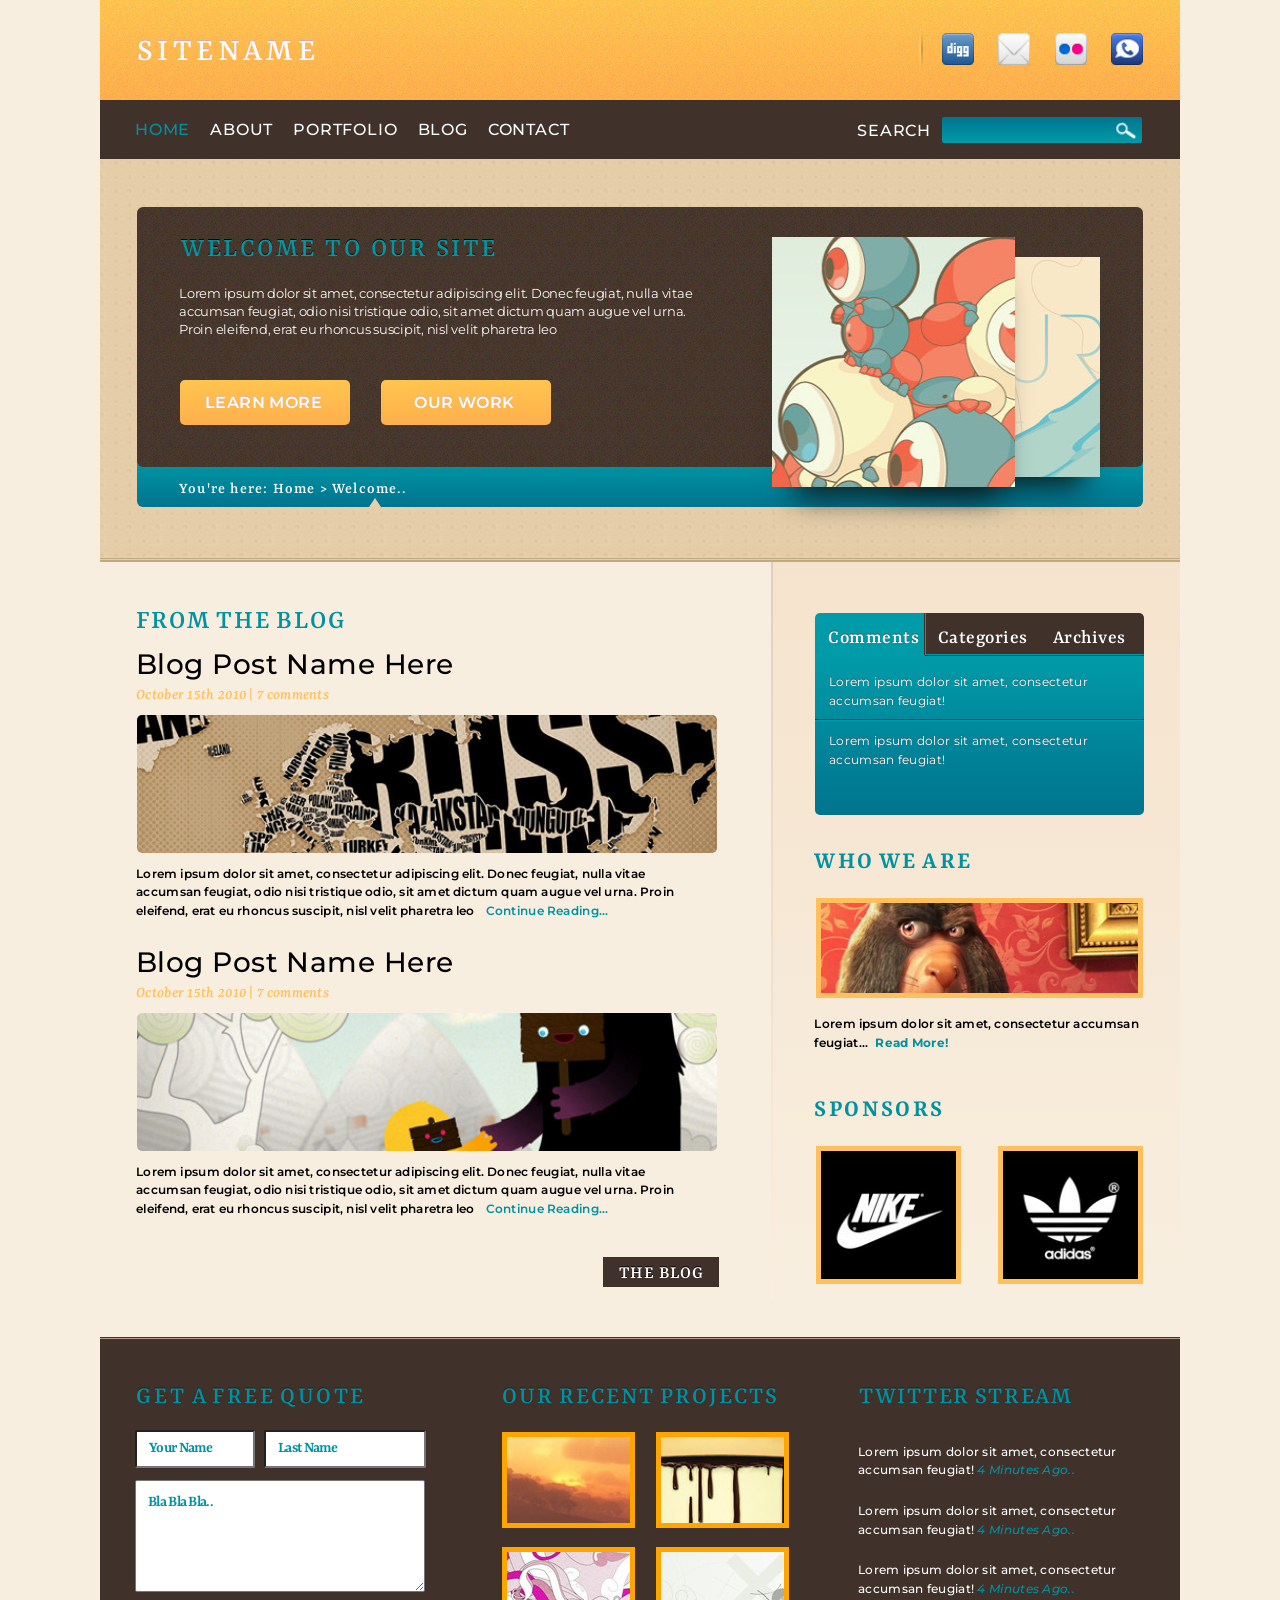
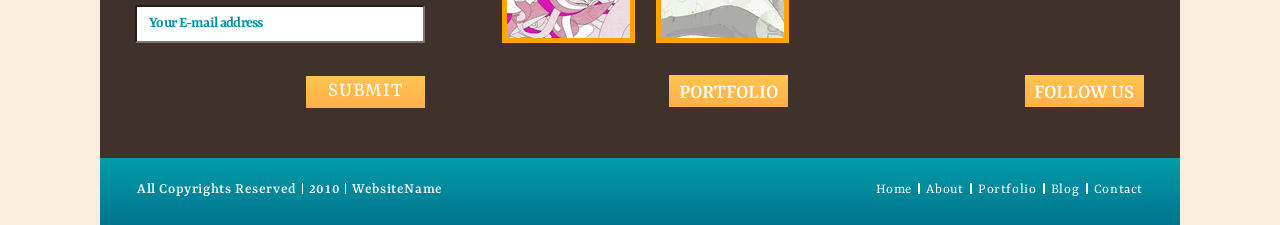
<file: index.html>
<!DOCTYPE html>
<html lang="ru">
  <head>
    <meta charset="utf-8">
    <title>Graduation Project</title>
    <link rel="stylesheet" href="index.css" type="text/css">
  </head>
  <body>

    <header>
      <section id="header-block1">
        <h1>Sitename</h1>
        <article>
          <a href=#><div class="icon" id="header-block1-digg"></div></a>
          <a href=#><div class="icon" id="header-block1-mail"></div></a>
          <a href=#><div class="icon" id="header-block1-flickr"></div></a>
          <a href=#><div class="icon" id="header-block1-call"></div></a>
        </article>
      </section>
      <section id="header-block2">
        <div id="menu">
          <a class="menu-active" href=#>Home</a>
          <a href=#>About</a>
          <a href=#>Portfolio</a>
          <a href=#>Blog</a>
          <a  id="last-menu-item" href=#>Contact</a>
        </div>
        <div id="search">
          <p>Search</p>
          <form class="form">
            <label class="form-field">
              <span>Поиск</span>
              <input type="text" name="search-string /">
            </label>
            <div class="form-button">
              <button type="submit" id="loupe"></button>
            </div>
          </form>
        </div>
      </section>
    </header>

    <main>
      <section class="main" id="main-block1">
        <div id="main-block1-div1">
          <article>
            <div id="main-block1-div1-divA">
              <h2>Welcome to our site</h2>
              <p>
                Lorem ipsum dolor sit amet, consectetur adipiscing elit. Donec
                feugiat, nulla vitae accumsan feugiat, odio nisi tristique odio,
                sit amet dictum quam augue vel urna. Proin eleifend, erat eu
                rhoncus suscipit, nisl velit pharetra leo
              </p>
            </div>
            <div id="main-block1-div1-divB">
              <a href=# class="main-block1-button">Learn more</a>
              <a href=# class="main-block1-button" id="button2">Our work</a>
            </div>
          </article>
        </div>
        <div id="main-block1-div2">
          <p>
            You're here: Home > Welcome..
          </p>
        </div>
        <img id="eye" src="pics/eye.jpg" alt="abstract drawing">
        <img id="abstract" src="pics/abstract.jpg" alt="abstract drawing">
      </section>
      <section class="main" id="main-block2">
        <div id="main-block2-div1">
          <h2>From the blog</h2>
          <article class="blog">
            <h3>Blog Post Name Here</h3>
            <h4>October 15th 2010 <span>|</span> 7 comments</h4>
            <div class="blog-img" id="main-block2-div1-divA"></div>
            <p>
              Lorem ipsum dolor sit amet, consectetur adipiscing elit. Donec
              feugiat, nulla vitae accumsan feugiat, odio nisi tristique odio,
              sit amet dictum quam augue vel urna. Proin eleifend, erat eu
              rhoncus suscipit, nisl velit pharetra leo
              <a href=#>Continue Reading...</a>
            </p>
          </article>
          <article class="blog">
            <h3>Blog Post Name Here</h3>
            <h4>October 15th 2010 <span>|</span> 7 comments</h4>
            <div class="blog-img" id="main-block2-div1-divB"></div>
            <p>
              Lorem ipsum dolor sit amet, consectetur adipiscing elit. Donec
              feugiat, nulla vitae accumsan feugiat, odio nisi tristique odio,
              sit amet dictum quam augue vel urna. Proin eleifend, erat eu
              rhoncus suscipit, nisl velit pharetra leo
              <a href=#>Continue Reading...</a>
            </p>
          </article>
          <a href=#>The blog</a>
        </div>
        <div id="main-block2-div2">
          <article id="main-block2-div2-article1">
            <div class="tabs">
              <input id="tab1" type="radio" name="tabs" checked>
              <label id="tab1-label" for="tab1" title="Comments">Comments</label>

              <input id="tab2" type="radio" name="tabs">
              <label for="tab2" title="Categories">Categories</label>

              <input id="tab3" type="radio" name="tabs">
              <label id="tab3-label" for="tab3" title="Archives">Archives</label>

              <section id="content-tab1">
                  <p>
          		      Lorem ipsum dolor sit amet, consectetur accumsan feugiat!
                  </p>
                  <p>
                    Lorem ipsum dolor sit amet, consectetur accumsan feugiat!
                  </p>
              </section>
              <section id="content-tab2">
                  <p>
                    Lorem ipsur accumsan feugiat!
                  </p>
                  <p>
                    Lorem ipsum doloetur accumsan feugiat!
                  </p>
              </section>
              <section id="content-tab3">
                  <p>
                    Lorem i, consectetur accumsan feugiat!
                  </p>
                  <p>
                    Lorem ipsum, coan feugiat!
          		    </p>
              </section>
            </div>
          </article>
          <article class="main-block2-article" id="main-block2-div2-article2">
            <h3 class="h3">Who we are</h3>
            <div id="who"></div>
            <p>
              Lorem ipsum dolor sit amet, consectetur accumsan feugiat...
              <a href=#>Read More!</a>
            </p>
          </article>
          <article class="main-block2-article" id="main-block2-div2-article3">
            <h3 class="h3">Sponsors</h3>
            <a href=# class="sponsors" id="sponsor1"></a>
            <a href=# class="sponsors" id="sponsor2"></a>
          </article>
        </div>
      </section>
    </main>

    <footer>
      <section class="footer" id="footer-block1">
        <article class="footer-div" id="footer-block1-div1">
          <h3 class="h3">Get a free quote</h3>
          <form class="footer-form">
            <input type="text" id="name" name="name"
                      placeholder="Your Name">
            <input type="text" id="surname" name="surname"
                      placeholder="Last Name">
            <textarea rows="4" cols="31" id="comment" name="comment"
                      placeholder="Bla Bla Bla.."></textarea>
            <input type="email" id="email" name="email"
                      placeholder="Your E-mail address">
            <input type="button" class="footer-button" id="submit" value="Submit">
          </form>
        </article>
        <article class="footer-div" id="footer-block1-div2">
          <h3 class="h3">Our recent projects</h3>
          <div class="footer-projects" id="sky"></div>
          <div class="footer-projects" id="choco"></div>
          <div class="footer-projects" id="pink"></div>
          <div class="footer-projects" id="arm"></div>
          <a href=# class="footer-button" id="portfolio">Portfolio</a>
        </article>
        <article class="footer-div" id="footer-block1-div3">
          <h3 class="h3">Twitter stream</h3>
          <p class="footer-twitter">
            Lorem ipsum dolor sit amet, consectetur accumsan feugiat!
            <a href=#>4 Minutes Ago..</a>
          </p>
          <p class="footer-twitter">
            Lorem ipsum dolor sit amet, consectetur accumsan feugiat!
            <a href=#>4 Minutes Ago..</a>
          </p>
          <p class="footer-twitter">
            Lorem ipsum dolor sit amet, consectetur accumsan feugiat!
            <a href=#>4 Minutes Ago..</a>
          </p>
          <a href=# class="footer-button">Follow Us</a>
        </article>
      </section>
      <section class="footer" id="footer-block2">
        <div>
          <p>All Copyrights Reserved</p>
          <p>2010</p>
          <p>WebsiteName</p>
        </div>
        <p id="footer-links">
          <a href=#>Home</a>
          <a href=#>About</a>
          <a href=#>Portfolio</a>
          <a href=#>Blog</a>
          <a href=#>Contact</a>
        </p>
      </section>
    </footer>


    <script src="https://ajax.googleapis.com/ajax/libs/jquery/1.11.1/jquery.min.js">
    </script>
    <script>
      $(function(f){
        var element = f('#header-block1');
        f(window).scroll(function(){
            element['fade'+ (f(this).scrollTop() < 400 ? 'In': 'Out')](100);
        });
      });

      function windowSize(){
        if ($(window).width() >= '1008'){
          $('#eye').show(10);
          $('#abstract').show(10);
        } else {
          $('#eye').hide(10);
          $('#abstract').hide(10);
        }
      }
      $(window).on('load resize',windowSize);
    </script>

	<!-- Yandex.Metrika counter -->
		<script type="text/javascript" >
		   (function(m,e,t,r,i,k,a){m[i]=m[i]||function(){(m[i].a=m[i].a||[]).push(arguments)};
		   m[i].l=1*new Date();k=e.createElement(t),a=e.getElementsByTagName(t)[0],k.async=1,k.src=r,a.parentNode.insertBefore(k,a)})
		   (window, document, "script", "https://mc.yandex.ru/metrika/tag.js", "ym");

		   ym(46377549, "init", {
				clickmap:true,
				trackLinks:true,
				accurateTrackBounce:true
		   });
		</script>
		<noscript><div><img src="https://mc.yandex.ru/watch/46377549" style="position:absolute; left:-9999px;" alt="" /></div></noscript>
	<!-- /Yandex.Metrika counter -->

    <div id="pix"></div>
  </body>
</html>
</file>
<file: index.css>
@import url('https://fonts.googleapis.com/css?family=Yrsa:400,500,700,900');
@import url('https://fonts.googleapis.com/css?family=Montserrat:400,500,600,700');


* {
	box-sizing: border-box;
}

body {
	background: #f8eedf;
  max-width: 1080px;
  margin: 0 auto;
}

/*================================HEADER=============================*/
header {
  position: fixed;
  width: 100%;
  z-index: 10;
  top: 0;
  max-width: 1080px;
  min-width: 490px;
  margin: 0 auto;
  z-index: 999;
}

header:after {
  content: "";
	width: 100%;
	display: block;
	clear: both;
}

/*=============HEADER-BLOCK1=================*/
#header-block1 {
  position: relative;
  background: linear-gradient(#ffc54f, #ffaf4c);
  padding: 5px 0 0 0;
}
#header-block1::after {
  background-image: url("pics/noise.jpg");
  content: "";
  opacity: 0.05;
  top: 0;
  left: 0;
  bottom: 0;
  right: 0;
  position: absolute;
  z-index: 0;
}

#header-block1 h1 {
  position: relative;
  display: inline-block;
  left: 37px;
  font: 25pt "Yrsa", serif;
  font-weight: 500;
  letter-spacing: 4.4px;
  color: white;
  text-transform: uppercase;
  text-shadow: 0px -1px #daa;
}

#header-block1 article {
  display: inline-block;
  position: absolute;
  top: 33px;
  right: 37px;
  margin-left: 250px;
  z-index: 2;
}
#header-block1 article::after {
  position: absolute;
  display: block;
  top: -3px;
  left: -32px;
  width: 20px;
  height: 40px;
  content: "";
  background-repeat: no-repeat, no-repeat;
  background-position: 50% 100%, 50% 100%;
  background-size: 2px 100%, 4px 100%;
  background-origin: padding-box, border-box;
  border-left: 2px solid transparent;
  background-image: linear-gradient(0deg, rgba(202,147,44,0),
    rgba(202,147,44,0.9) 50%, rgba(202,147,44,0)),
    linear-gradient(0deg, rgba(255,203,117,0),
    rgba(255,203,117,1) 50%, rgba(255,203,117,0));
}

#header-block1 a {
  display: inline-block;
  margin-right: 20.5px;
}

#header-block1 a:last-child {
  margin-right: 0;
}

.icon {
  background-size: cover;
  width: 32px;
  height: 32px;
}
.icon:hover {
  opacity: 0.5;
}

#header-block1-digg {
  background-image: url("pics/digg.png");
}
#header-block1-mail {
  background-image: url("pics/mail.png");
}
#header-block1-flickr {
  background-image: url("pics/flickr.png");
}
#header-block1-call {
  background-image: url("pics/call.png");
}

/*=============HEADER-BLOCK2=================*/
#header-block2 {
  position: relative;
  width: 100%;
  background-color: #40312a;
  padding-bottom: 5px;
}

#header-block2:after {
  content: "";
	width: 100%;
	display: block;
	clear: both;
}

#menu {
  position: relative;
  display: inline-block;
  margin-left: 35px;
  height: 100%;
  padding: 20px 320px 15px 0px;
  width: 95%;
}

#header-block2 div a, #header-block2 div p {
  display: inline-block;
  margin-right: 16.1px;
  text-decoration: none;
  font: 11.8pt "Montserrat", sans-serif;
  font-weight: 500;
  letter-spacing: 0.79px;
  color: white;
  text-transform: uppercase;
}
#header-block2>div>a:hover {
  color: #0092a1;
}
a.menu-active {
  color: #0092a1 !important;
}

#last-menu-item {
  margin-right: 280px;
}

#search {
  display: inline-block;
  position: absolute;
  top: 5px;
  right: 38px;
  z-index: 11;
}

#header-block2 div#search p {
  margin-right: 7px;
  margin-left: 0px;
}

#search input {
  border-radius: 2px;
}

.form {
  position: relative;
  display: inline-block;
}
.form-field {
  display: inline-block;
}
.form-field span {
	position: absolute;
	top: 0;
	left: 0;
	opacity: 0;
}
.form-field input {
	border: 0;
  background: linear-gradient(#00748f, #009ba9);
	height: 26px;
	width: 200px;
	padding-right: 30px;
  padding-left: 5px;
  padding-top: 5px;
	position: relative;
	z-index: 5;
}
.form-button {
	position: absolute;
	top: 0;
	right: 0;
	width: 30px;
	height: 100%;
	z-index: 10;
}
.form-button button {
	border: 0;
	position: absolute;
	top: 0;
	left: 0;
	right: 0;
	bottom: 0;
	width: 100%;
	height: 100%;
	appearance: none;
	-webkit-appearance: none;
	cursor: pointer;
  margin: auto;
  background: linear-gradient(#00748f, #009ba9);
}
.form-button button:hover {
	background: #0092aa;
}
.form-button button:hover:active,  .form-button button:active {
	background: green;
	box-shadow: inset 0 2px 2px rgba(0, 0, 0, .2);
}

#loupe {
  background-image: url("pics/mg_glass.png");
  background-size: cover;
  width: 23px;
  height: 20px;
  margin-right: 5px;
}


/*================================MAIN=============================*/
main {
  width: 100%;
  position: relative;
  max-width: 1080px;
  min-width: 410px;
  margin: 0 auto;
  margin-top: 147px;
}

main:after{
	content: "";
	width: 100%;
	display: block;
	clear: both;
}

/*=============MAIN-BLOCK1=================*/
#main-block1 {
  position: relative;
  width: 100vw;
  padding-bottom: 100px;
  min-height: 400px;
  max-width: 1080px;
  background-image: url("pics/main_orange.jpg");
  border-bottom: 2px solid #bdab7d;
}
#main-block1::before {
  display: block;
  position: absolute;
  bottom: 1px;
  content: "";
  width: 100%;
  height: 1px;
  border-bottom: 1px solid #bdab7d;
}

#main-block1-div1 article {
  width: 70vw;
  max-width: 1006px;
  min-width: 410px;
  min-height: 260px;
}

#main-block1-div1 {
  position: relative;
  top: 60px;
  background-color: #40312a;
  max-width: 1006px;
  margin: 0 auto;
  z-index: 2;
  border-radius: 6px;
}
#main-block1-div1::after {
  background-image: url("pics/noise.jpg");
  content: "";
  opacity: 0.05;
  top: 0;
  left: 0;
  bottom: 0;
  right: 0;
  position: absolute;
  z-index: 0;
}

#main-block1-div1 h2 {
  padding: 26px 50px 0px 44px;
  font: 21pt "Yrsa", serif;
  font-weight: 500;
  letter-spacing: 2.5px;
  color: #0092a1;
  text-transform: uppercase;
  text-shadow: 0px -1px #000;
}
#main-block1-div1 p {
  padding: 0px 22vw 0px 42px;
  margin-top: -6px;
  font: 10pt "Montserrat", sans-serif;
  font-weight: 400;
  letter-spacing: -0.25px;
  line-height: 1.36;
  color: white;
  width: 88vw;
  max-width: 840px;
}

#main-block1-div1 .main-block1-button {
  display: inline-block;
  position: relative;
  left: 43px;
  width: 170px;
  height: 45px;
  margin-bottom: 40px;
  margin-top: 28px;
  padding: 13px 3px 0px 0;
  background: linear-gradient(#ffc54f, #ffaf4c);
  text-align: center;
  font: 11.65pt "Montserrat", sans-serif;
  font-weight: 600;
  color: white;
  letter-spacing: 0.4px;
  z-index: 5;
  border-radius: 5px;
  text-decoration: none;
  text-transform: uppercase;
  text-shadow: 0px -1px #daa;
}
#main-block1-div1 #button2 {
  left: 70px;
}
#main-block1-div1 .main-block1-button:hover {
  background-color: #009ba9;
  opacity: 0.7;
}

#main-block1-div2 {
  position: relative;
  top: 47px;
  max-width: 1006px;
  height: 53px;
  margin: 0 auto;
  font: 12pt "Yrsa", serif;
  font-weight: 500;
  letter-spacing: 1.2px;
  color: white;
  padding: 10px 0px 0px 42px;
  z-index: 1;
  border-radius: 6px;
  background: linear-gradient(#009ba9, #00748f);
}

#main-block1-div2>p {
  position: relative;
}
#main-block1-div2>p::before {
  display: block;
  position: absolute;
  content: "";
  top: 12px;
  left: 190px;
  width: 0px;
  height: 0px;
  border: 6px solid transparent;
  border-bottom: 9px solid rgb(231, 207, 171);
}

#eye {
  position:absolute;
  top: 90px;
  right: 165px;
  width: 243px;
  height: 250px;
  z-index: 5;
  background-color: white;
  background-size: cover;
  margin-left: 500px;
  background-size: cover;
  box-shadow: 3px 30px 27px -20px #0c1f22;
}
#abstract {
  position:absolute;
  top: 110px;
  right: 80px;
  width: 230;
  height: 220;
  z-index: 4;
  background-color: white;
  background-size: cover;
  box-shadow: 3px 30px 27px -20px #0c1f22;
}

/*=============MAIN-BLOCK2=================*/
#main-block2 {
  width: 100vw;
  max-width: 1080px;
  min-width: 410px;
}

/*======MAIN-BLOCK2-DIV1=====*/
#main-block2-div1 {
  position: relative;
  padding-bottom: 60px;
  width: 61.8%;
  display: inline-block;
  min-width: 410px;
  vertical-align: top;
}

#main-block2-div1 h2 {
  display: block;
  margin-top: 43px;
  padding: 0px 0px 0px 36px;
  font: 21pt "Yrsa", serif;
  font-weight: 500;
  letter-spacing: 2px;
  word-spacing: -3px;
  color: #0092a1;
  text-transform: uppercase;
}

#main-block2-div1 article {
  margin-top: -15px;
  margin-bottom: 40px;
}

.blog h3 {
  margin-top: 0px;
  padding: 0px 0px 0px 36px;
  font: 21pt "Montserrat", sans-serif;
  font-weight: 500;
  letter-spacing: 0.45px;
  color: black;
}

.blog h4 {
  margin-top: -23px;
  padding: 0px 0px 0px 36px;
  font: 12pt "Yrsa", serif;
  font-weight: 500;
  letter-spacing: 0.3px;
  color: #febf5d;
  font-style: oblique;
}

.blog h4 span {
  font-style: normal;
}

.blog-img {
  max-width: 580px;
  height: 138px;
  background-size: cover;
  margin: -12px 0 0 37px;
  border-radius: 5px;
}
#main-block2-div1-divA {
  background-image: url("pics/map.jpg");
}
#main-block2-div1-divB {
  background-image: url("pics/masks.jpg");
}

.blog p, .blog a {
  max-width: 580px;
  margin-top: 12px;
  padding: 0px 0px 0px 36px;
  font: 9pt/14pt "Montserrat", sans-serif;
  font-weight: 600;
  letter-spacing: 0.3px;
  word-spacing: -0.5px;
  color: black;
}
.blog a {
  padding: 0 0 0 8px;
  color: #0092a1;
  font-weight: 600;
  text-decoration: none;
}
.blog a:hover {
  color: #febf5d;
}

#main-block2-div1>a {
  position: absolute;
  bottom: 32px;
  right: 48px;
  padding: 5px 0px 0px 0px;
  width: 116px;
  height: 30px;
  font: 14pt "Yrsa", serif;
  font-weight: 500;
  letter-spacing: 0.8px;
  color: white;
  background-color: #40312a;
  text-align: center;
  text-decoration: none;
  text-transform: uppercase;
  text-shadow: 0px -1px #000;
}
#main-block2-div1>a:hover {
  opacity: 0.7;
}

/*======MAIN-BLOCK2-DIV2=====*/
#main-block2-div2 {
  display: inline-block;
  width: 37.82%;
  min-width: 380px;
  margin: 0 auto;
  z-index: 20;
  background: linear-gradient(#f5e3cd, #f8eedf);
  border-left: 2px solid;
  border-image: linear-gradient(to bottom, #e1cfb9, #fcefdf) 1 100%;
}

#main-block2-div2-article1 {
  margin: 51px 0px 0px 0px;
  padding: 0px;
}

/*++++++++++++++++++++++++++++++++++++++++++++++++++++++++++++++++++++*/
.tabs {
	min-width: 335px;
	max-width: 335px;
	padding: 0 0 0 6px;
	margin: 20px auto;
}

.tabs>section {
	display: none;
  margin: -1px 0 0 0;
	padding: 12px 0 0 12px;
  background: linear-gradient(#009ba9, #00748f);
  border-top: none;
  min-height: 160px;
  border-radius: 0 0 5px 5px;
}

.tabs>section p {
  position: relative;
	margin: 0 0 5px -12px;
  padding: 6px 0 10px 14px;
  font: 9pt/14pt "Montserrat", sans-serif;
  font-weight: 400;
  letter-spacing: 0.3px;
	color: white;
  text-shadow: 0px -1px #555;
  border-bottom: 1px solid #0398ae;
  #background-color: green;
}
.tabs>section p:last-child {
  border-bottom: none;
}
.tabs>section p::after {
  display: block;
  position: absolute;
  bottom: 0.5px;
  left: 0px;
  width: 100%;
  height: 1px;
  content: "";
  border-bottom: 1px solid #004b58;
}
.tabs>section p:last-child::after {
  border-bottom: none;
}

.tabs>input {
	display: none;
	position: absolute;
}

.tabs>label {
  position: relative;
	display: inline-block;
  margin: 0px -4px 0px 0px;
  padding: 13px 13px 5px 13px;
  font: 15pt "Yrsa", serif;
  font-weight: 500;
  letter-spacing: 0.5px;
	text-align: center;
	color: white;
	background: #40312a;
  width: 33.33%;
  border-bottom: 1px solid #40312a;
}
.tabs>label:hover {
	color: #888;
	cursor: pointer;
}

.tabs>label::before {
  position: absolute;
  display: block;
  content: "";
  bottom: 0px;
  left: 0px;
  width: 100%;
  height: 1px;
  border-bottom: 1px solid #009ba9;
}

#tab1-label {
  border-radius: 5px 0 0 0;
}
#tab3-label {
  border-radius: 0 5px 0 0;
}

.tabs>input:checked+label {
	color: #555;
  border-left: 1px solid #40312a;
  border-right: 1px solid #40312a;
	border-bottom: none;
	background: #009ba9;
  color: white;
  width: 33.35%;
  text-shadow: 0px -1px #555;
}
.tabs>input:checked+label::before {
  content: "";
  position: absolute;
  left: -2px;
  width: 102%;
  height: 42px;
  border-bottom: none;
  border-left: 1px solid #009ba9;
  border-right: 1px solid #009ba9;
  z-index: 10;
}

#tab1:checked+label {
  border-left: none;
}
#tab1:checked+label::before {
  border-left: none;
  width: 103%;
}
#tab3:checked+label {
  border-right: none;
}
#tab3:checked+label::before {
  border-right: none;
}

#tab1:checked~#content-tab1, #tab2:checked~#content-tab2, #tab3:checked~#content-tab3 {
	display: block;
}
/*++++++++++++++++++++++++++++++++++++++++++++++++++++++++++++++++++++*/

.main-block2-article {
  margin: 32px 0px 0px 0px;
  padding: 0px 0px 11px 40px;
}

.h3 {
  margin: 10px 0px 0px 1px;
  font: 19pt "Yrsa", serif;
  font-weight: 600;
  letter-spacing: 2.4px;
  word-spacing: -3px;
  color: #0092a1;
  text-transform: uppercase;
}

#who {
  max-width: 327px;
  height: 100px;
  background-size: cover;
  margin: 20px 0 0 3px;
  background-image: url("pics/rabbit.jpg");
  border: 5px solid #febf5d;
}

#main-block2-div2-article2 p, #main-block2-div2-article2 a {
  max-width: 330px;
  margin: 17px 0 0 1px;
  padding: 0px 0px 0px 0px;
  font: 9pt/14pt "Montserrat", sans-serif;
  font-weight: 600;
  letter-spacing: 0.3px;
  word-spacing: -0.5px;
  color: black;
}
#main-block2-div2-article2 a {
  padding: 0 0 0 3px;
  word-spacing: 0px;
  color: #0092a1;
  font-weight: 700;
  text-decoration: none;
}
#main-block2-div2-article2 a:hover {
  color: #febf5d;
}

#main-block2-div2-article3 a {
  display: inline-block;
  width: 145px;
  height: 138px;
  background-size: cover;
  margin: 20px 30px 0 3px;
  border: 5px solid #febf5d;
}
#main-block2-div2-article3 a:hover {
  opacity: 0.7;
}

#sponsor1 {
  background-image: url("pics/nike.jpg");
}
#sponsor2 {
  background-image: url("pics/adidas.jpg");
  margin-right: 0px !important;
}

/*================================FOOTER=============================*/
footer {
  width: 100vw;
  position: relative;
  max-width: 1080px;
  min-width: 410px;
  margin: 0 auto;
  margin-top: 18px;
}

/*=============FOOTER-BLOCK1=================*/
.footer {
  width: 100%;
  max-width: 1080px;
  min-width: 410px;
}

#footer-block1 {
  background-color: #40312a;
  padding: 15px 0px 8px 25px;
}
#footer-block1::before{
  display: block;
  position: absolute;
  top: 1px;
  left: 0px;
  width: 100%;
	content: "";
	border-top: 1px solid #be9991;
}
#footer-block1::after{
	content: "";
	width: 100%;
	display: block;
	clear: both;
}

.footer-div {
  position: relative;
  width: 30%;
  float: left;
  min-width: 300px;
  min-height: 375px;
  margin: 10px 45px 0 0px;
  padding: 10px 10px 10px 10px;
}

#footer-block1-div3 {
  margin-right: 10px;
}

.footer .h3 {
  font-weight: 500;
  text-shadow: 0px -1px #222;
}

#footer-block1-div1 h3 {
  letter-spacing: 2.4px;
  word-spacing: -2px;
}
#footer-block1-div2 h3 {
  margin-left: 5px;
  letter-spacing: 2px;
  word-spacing: -2px;
}
#footer-block1-div3 h3 {
  letter-spacing: 1.7px;
  word-spacing: -2px;
}

.footer-form {
  margin: 8px 0 50px 0;
  #background-color: green;
  padding: 0px 0px 35px 0px;
}

.footer-form input {
  padding: 0px 10px 0 12px;
  height: 38px;
  width: 120px;
  margin: 9px 5px 12px 0;
  font: 12pt "Yrsa", serif;
  font-weight: 600;
  letter-spacing: -0.7px;
  border-radius: 2px;
}

.footer-form textarea {
  min-height: 112px;
  min-width: 290px;
  padding: 12px;
  font: 12pt "Yrsa", serif;
  font-weight: 600;
  letter-spacing: -0.7px;
  border-radius: 2px;
}

::-webkit-input-placeholder {color:#0092a1;}
::-moz-placeholder          {color:#0092a1;}
:-moz-placeholder           {color:#0092a1;}
:-ms-input-placeholder      {color:#0092a1;}

#surname {
  width: 162px;
  margin-right: 0;
}
#email {
  width: 290px;
  margin-right: 0;
}
#submit {
  width: 119px;
  height: 32px;
  font: 16pt "Yrsa", serif;
  right: 12px;
  letter-spacing: 0.8px;
  border-style: none;
  border-radius: 0;
}
#submit:hover {
  opacity: 0.7;
}

#footer-block1-div3 h3 {
  padding-bottom: 8px;
}

.footer-twitter {
  padding: 10px 0 0px 0;
  font: 9pt/14pt "Montserrat", sans-serif;
  font-weight: 500;
  letter-spacing: 0.3px;
  color: white;
}
.footer-twitter a {
  color: #0092a1;
  text-decoration: none;
  font-style: oblique;
}
.footer-twitter a:hover {
  color: #febf5d;
}

.footer-button {
  position: absolute;
  padding-top: 5px;
  right: 21px;
  bottom: 30px;
  width: 119px;
  height: 32px;
  font: 16pt "Yrsa", serif;
  font-weight: 500;
  letter-spacing: 0px;
  color: white;
  background: linear-gradient(#ffc54f, #ffaf4c);
  text-align: center;
  text-decoration: none;
  text-transform: uppercase;
}
a.footer-button:hover {
  opacity: 0.7;
}

#portfolio {
  right: 15px;
}

.footer-projects {
  display: inline-block;
  margin: 19px 12px -4px 5px;
  width: 133px;
  height: 96px;
  border: 5px solid orange;
}
.footer-projects:hover {
  opacity: 0.7;
}

#sky {
  background-image: url("pics/sky.jpg");
}
#choco {
  background-image: url("pics/choco.jpg");
  margin-right: 0px;
}
#pink {
  background-image: url("pics/pink.jpg");
}
#arm {
  background-image: url("pics/arm.jpg");
  margin-right: 0px;
}

/*=============FOOTER-BLOCK2=================*/
#footer-block2 {
  position: relative;
  display: inline-block;
  min-height: 67px;
  background: linear-gradient(#009ba9, #00748f);
}

#footer-block2>div {
  display: inline-block;
  margin: 8px 37px 0 37px;
  padding-right: 250px;
}

#footer-block2>div>p {
  position: relative;
  display: inline-block;
  font: 11.5pt "Yrsa", serif;
  font-weight: 500;
  letter-spacing: 0.6px;
  color: white;
  margin-right: 8px;
}
#footer-block2>div>p::after {
  content: "";
  position: absolute;
  display: block;
  top: 2px;
  left: -7px;
  height: 11px;
  width: 2px;
  border-left: 1.5px solid white;
}
#footer-block2>div>p:first-child::after {
  border: 0;
  #background-color: red;
}

#footer-block2 #footer-links {
  position: absolute;
  right: 0px;
  bottom: 10px;
  margin-right: 37px;
  margin-left: 230px;
}

#footer-block2 #footer-links>a {
  display: inline-block;
  position: relative;
  #padding-left: 2.7px;
  margin-left: 10.5px;
  color: white;
  text-decoration: none;
  font: 11pt "Yrsa", serif;
  letter-spacing: 0.6px;
}
#footer-links>a::after {
  content: "";
  position: absolute;
  display: block;
  top: 2px;
  left: -8px;
  height: 11px;
  width: 1.5px;
  border-left: 2px solid white;
  z-index: 30;
}
#footer-links>a:first-child::after {
  border: 0;
}

#footer-block2 #footer-links>a:hover {
  color: #111f51;
}

/*+++++++++++++++++++++++++++++++++++++++++++++++++++++++++++++++++++*/
d#iv#pix {
	background-image: url(maket/06-psd.jpg);
	background-size: 100% 100%;
	position: absolute;
	width: 1080px;
	height: 1820px;
	opacity: 0.4;
	top: 0px;
	z-index: 999;
}
</file>
